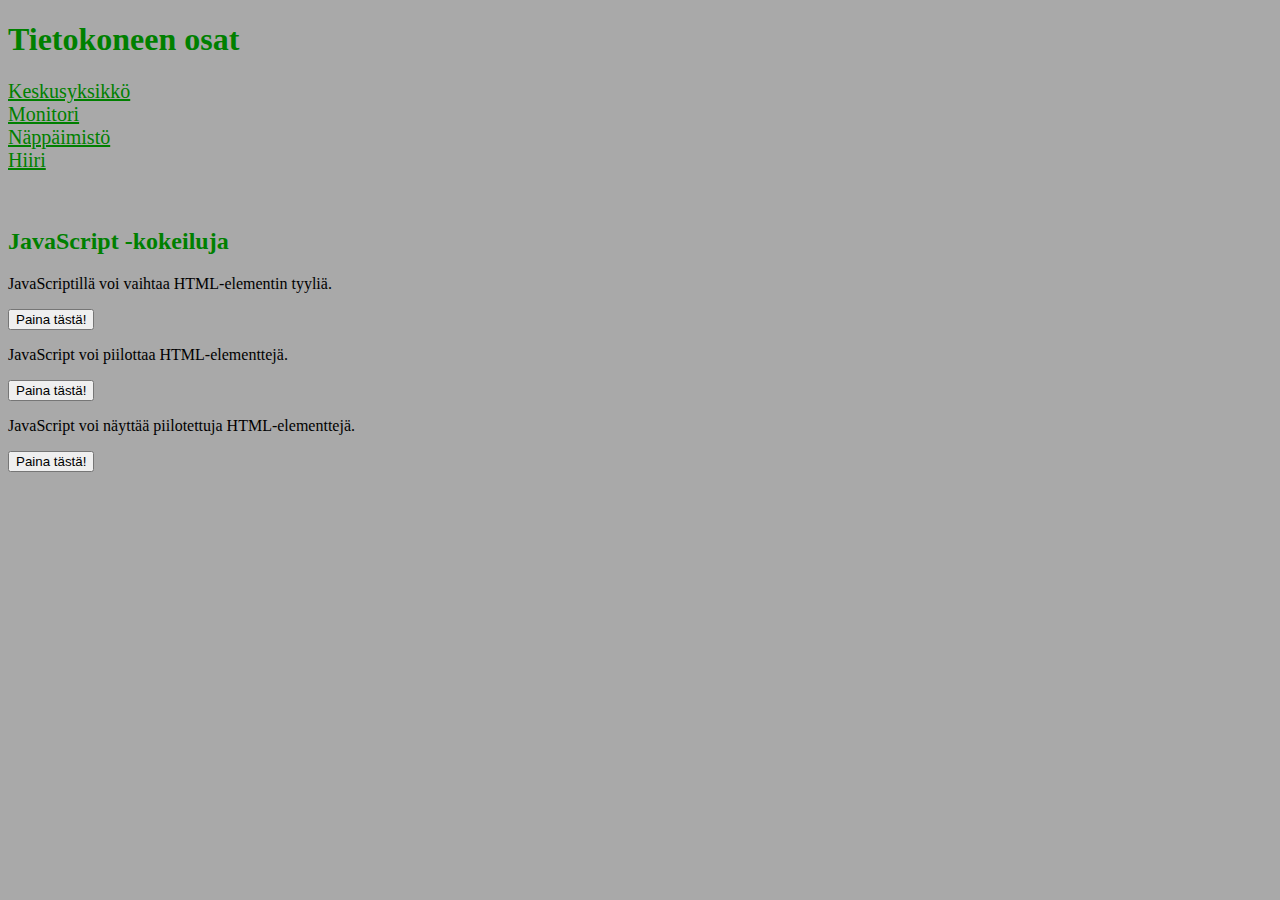
<file: index.html>
﻿<!--Kommentti-tagi-->
<!DOCTYPE html>
<html>

<head>

<meta charset="UTF-8">

<title>Tietokoneen osat</title>

<style> 
body {     background-color: darkgray; } 
h1 { font-family: calibri; color: green;     } 
h2 { font-family: calibri; color: green;     } 
p {     font-family: calibri;     font-size: 16px; }
a {     font-family: calibri; color: green;  font-size: 20px; }
</style

</head>

<body>

<h1>Tietokoneen osat</h1>
<a href="keskusyksikko.html">Keskusyksikkö</a><br>
<a href="monitori.html">Monitori</a><br>
<a href="nappaimisto.html">Näppäimistö</a><br>
<a href="hiiri.html">Hiiri</a><br><br><br>

<h2>JavaScript -kokeiluja</h2>
  
<p id="demo">JavaScriptillä voi vaihtaa HTML-elementin tyyliä.</p>
<button type="button" onclick="document.getElementById('demo').style.fontSize='35px'">Paina tästä!</button><br>

<p id="demo1">JavaScript voi piilottaa HTML-elementtejä.</p>
<button type="button" onclick="document.getElementById('demo1').style.display='none'">Paina tästä!</button><br>

<p>JavaScript voi näyttää piilotettuja HTML-elementtejä.</p>
<p id="demo2" style="display:none">Hei hei, JavaScript!</p>
<button type="button" onclick="document.getElementById('demo2').style.display='block'">Paina tästä!</button>



</body>

</html>
</file>
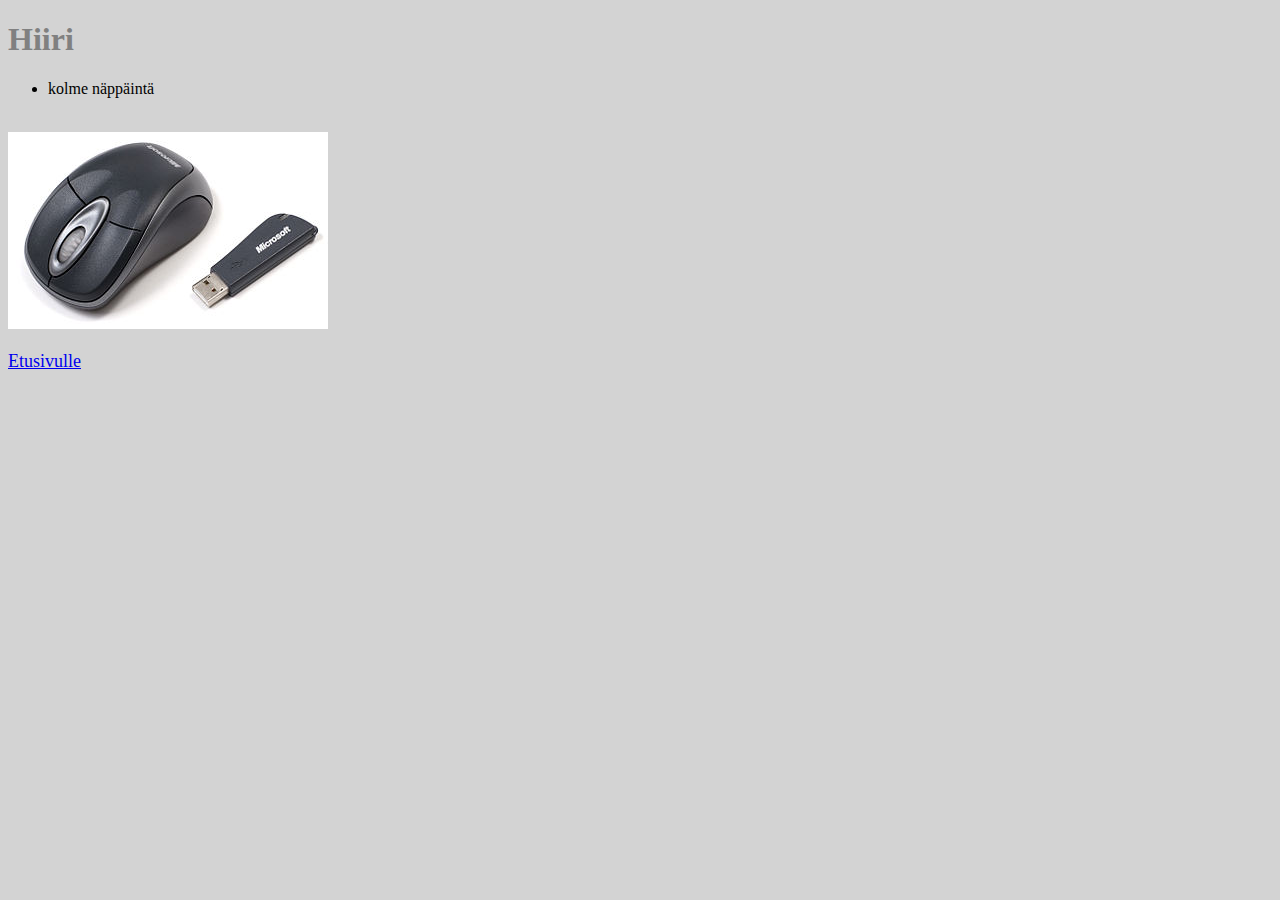
<file: hiiri.html>
<!--Kommentti-tagi-->
<!DOCTYPE html>
<html>
<head>
<link rel="stylesheet" type="text/css" href="mystyle.css">

<script src="alert.js"></script>

<meta charset="UTF-8">
<title>Hiiri</title>
</head>
<body>

<h1>Hiiri</h1>

<ul>
<li>kolme näppäintä</li>
</ul><br>
<img src="mouse.jpg" alt="hiiri"><br><br>
<a href="index.html">Etusivulle</a>

</body>
</html>
</file>
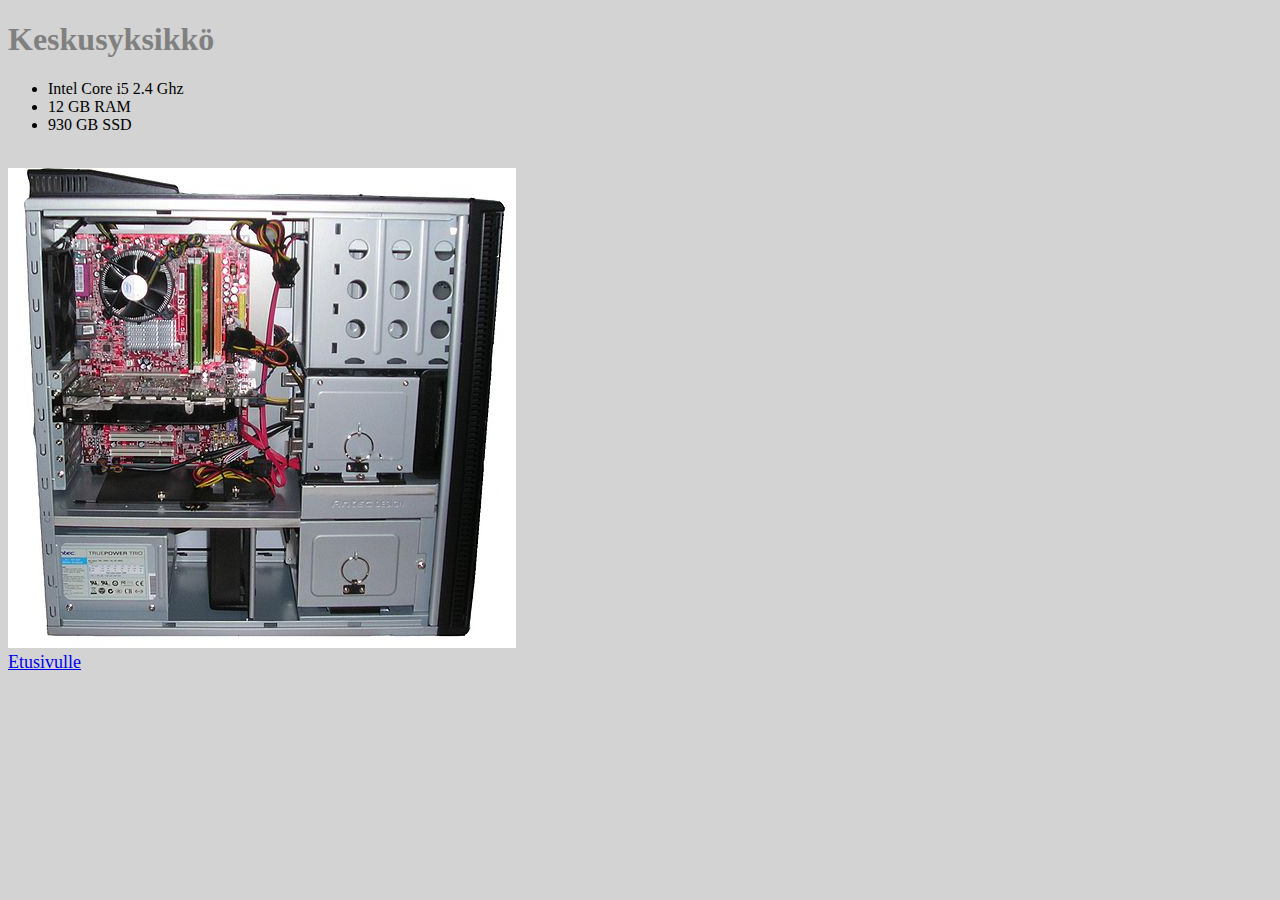
<file: keskusyksikko.html>
<!--Kommentti-tagi-->
<!DOCTYPE html>
<html>
<head>
<link rel="stylesheet" type="text/css" href="mystyle.css">
<meta charset="UTF-8">
<title>Keskusyksikkö</title>
</head>
<body>

<h1>Keskusyksikkö</h1>

<ul>
<li>Intel Core i5 2.4 Ghz</li>
<li>12 GB RAM</li>
<li>930 GB SSD</li>
</ul><br>
<img src="computer.jpg" alt="keskusyksikkö"> <br>
<a href="index.html">Etusivulle</a>

</body>
</html>
</file>
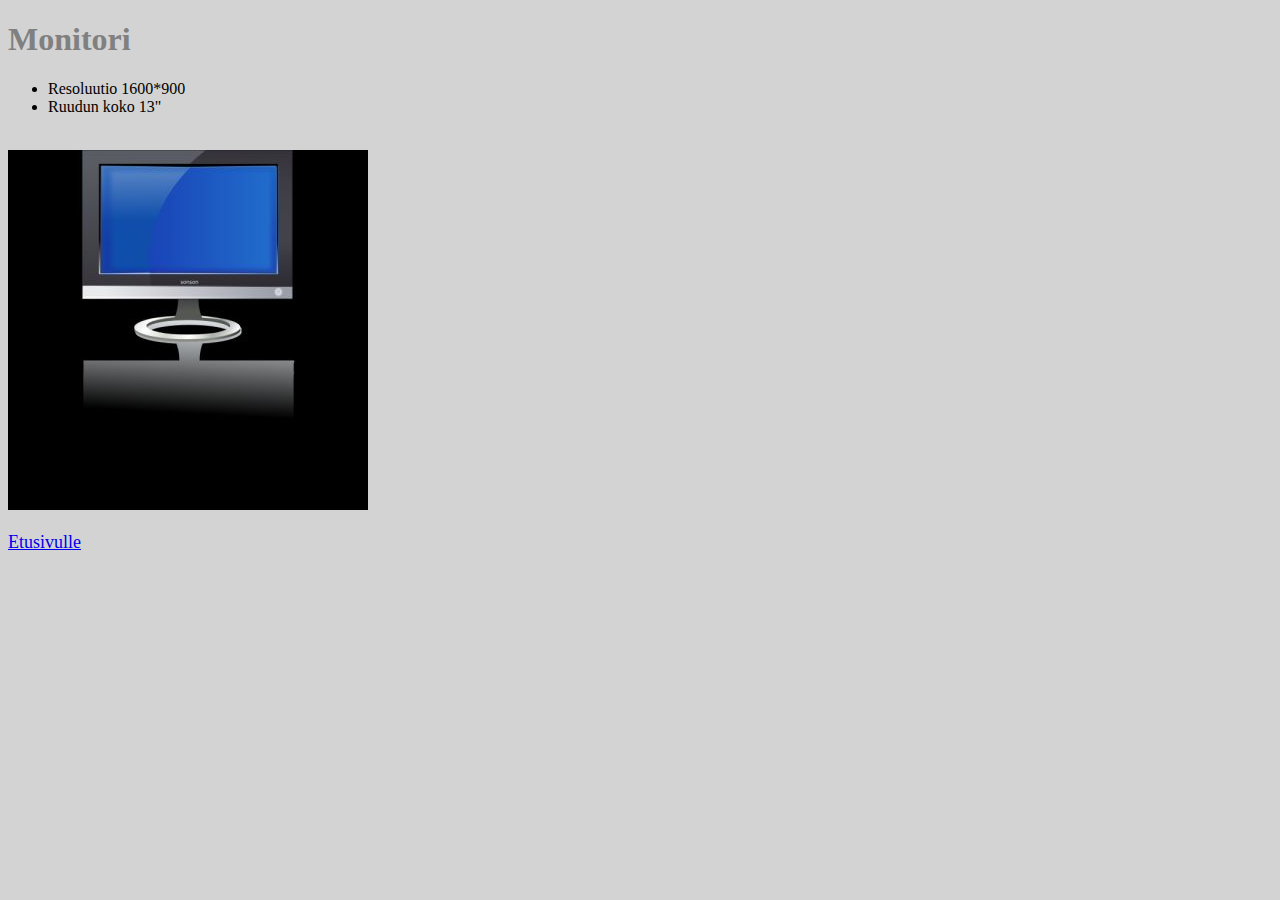
<file: monitori.html>
<!--Kommentti-tagi-->
<!DOCTYPE html>
<html>
<head>
<link rel="stylesheet" type="text/css" href="mystyle.css">
<meta charset="UTF-8">
<title>Monitori</title>
</head>
<body>

<h1>Monitori</h1>

<ul>
<li>Resoluutio 1600*900</li>
<li>Ruudun koko 13"</li>
</ul><br>
<img src="monitor.jpg" alt="monitori"><br><br>
<a href="index.html">Etusivulle</a>

</body>
</html>
</file>
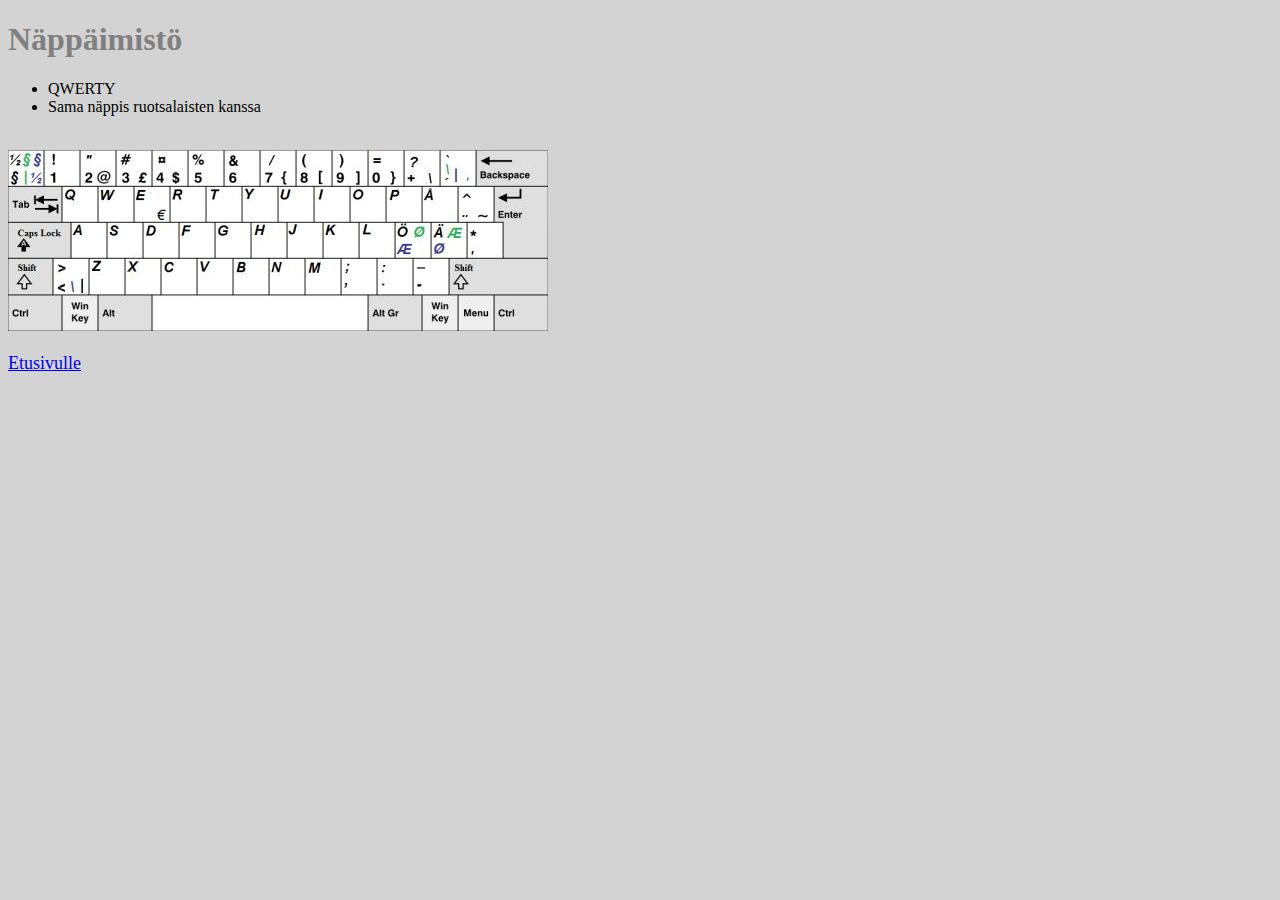
<file: nappaimisto.html>
<!--Kommentti-tagi-->
<!DOCTYPE html>
<html>
<head>
<link rel="stylesheet" type="text/css" href="mystyle.css">
<meta charset="UTF-8">
<title>Näppäimistö</title>
</head>
<body>

<h1>Näppäimistö</h1>

<ul>
<li>QWERTY</li>
<li>Sama näppis ruotsalaisten kanssa</li>
</ul><br>
<img src="keyboard.jpg" alt="näppäimistö"><br><br>
<a href="index.html">Etusivulle</a>

</body>
</html>
</file>
<file: mystyle.css>
body {     background-color: lightgray; 
} 
h1 { font-family: calibri; color: gray;     
} 
p {     font-family: calibri;     font-size: 14px; 
}
a {     font-family: calibri;     font-size: 18px;
}
ul {
  font-family: calibri;
}
</file>
